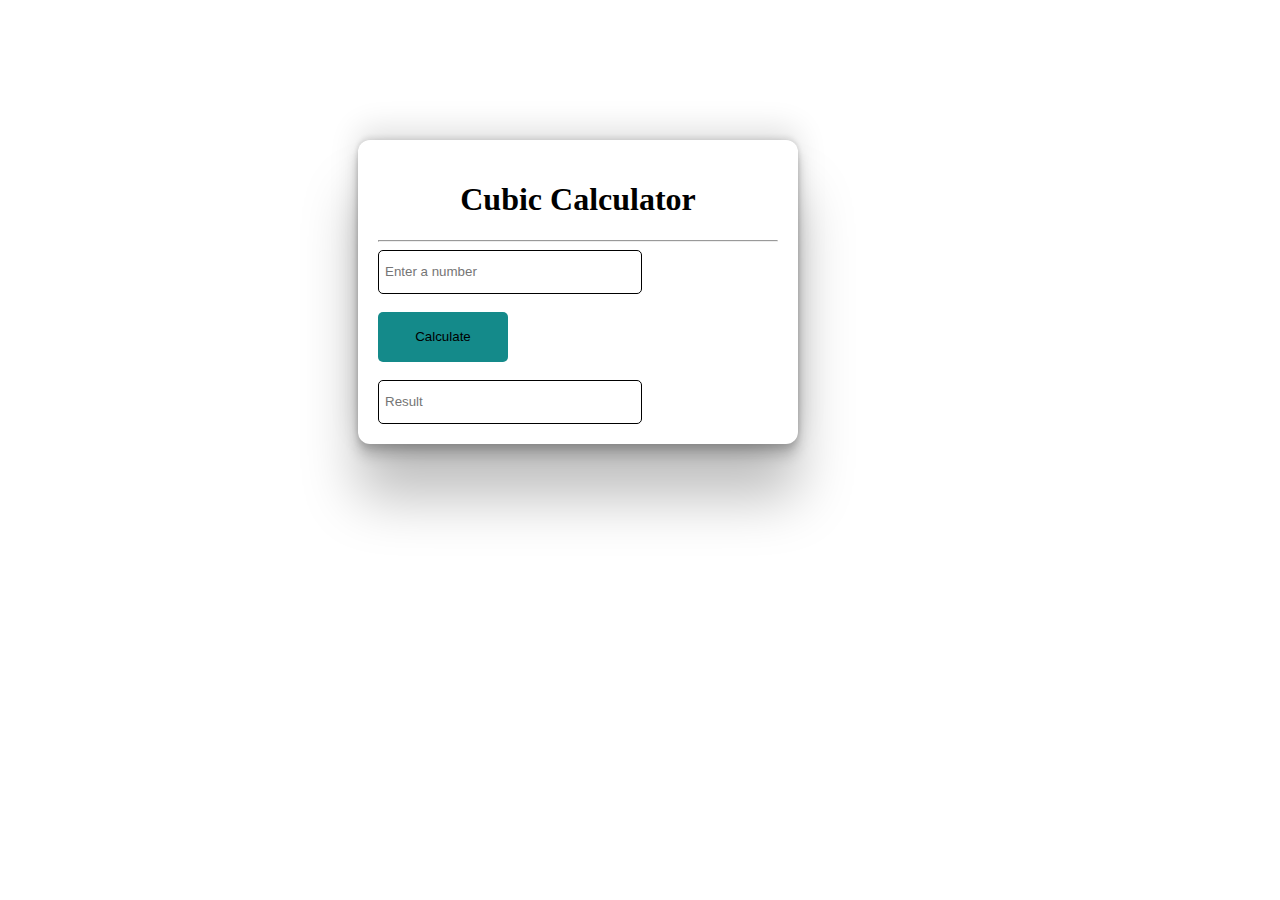
<file: calculator.html>
<!DOCTYPE html>
<html lang="en">
<head>
    <meta charset="UTF-8">
    <meta name="viewport" content="width=device-width, initial-scale=1.0">
    <title>cubic calculator</title>
    <link rel="stylesheet" href="./calculator.css">
</head>
<body>

    <div class="container">
        <h1>Cubic Calculator</h1>
        <hr>
        <input type="text" id="number" placeholder="Enter a number"><br><br>
        <button id="btn" onclick="calculateCube()">Calculate</button><br><br>
        <input type="text" id="result" placeholder="Result"><br>
    </div>
<script src="./calculator.js"></script>
</body>
</html>
</file>
<file: calculator.css>
.container{
     
     border-radius: 12px;
     padding: 20px ;
     width: 400px;
     margin: 140px 350px;
     box-shadow: rgba(0, 0, 0, 0.25) 0px 54px 55px, rgba(0, 0, 0, 0.12) 0px -12px 30px, rgba(0, 0, 0, 0.12) 0px 4px 6px, rgba(0, 0, 0, 0.17) 0px 12px 13px, rgba(0, 0, 0, 0.09) 0px -3px 5px;
    
     
}
 h1{
    text-align: center;
 }
input{
    padding: 6px;
    width: 250px;
    height: 30px;
    border-radius: 5px;
    border: 1px solid black;
}
 #btn{
    height: 50px;
    width: 130px;
    background-color: rgb(20, 138, 138);
    border: 1px none;
    border-radius: 5px;
    
 }
</file>
